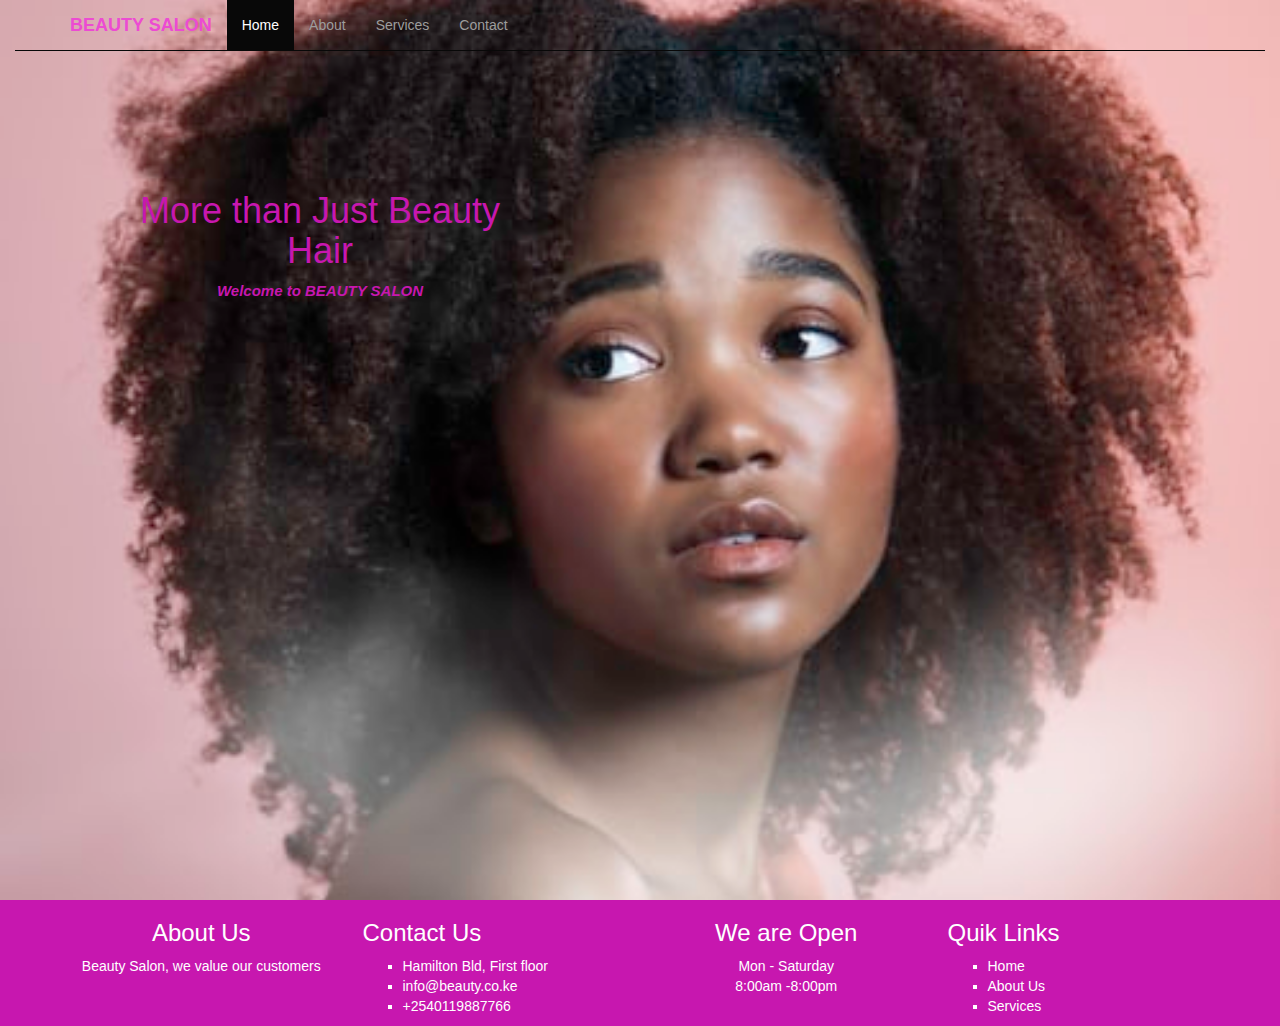
<file: index.html>
<!DOCTYPE html>
<html lang="en">
<head>
    <meta charset="UTF-8">
    <meta http-equiv="X-UA-Compatible" content="IE=edge">
    <meta name="viewport" content="width=device-width, initial-scale=1.0">
    <title>Beauty Salon</title>
    <link rel="stylesheet" href="https://maxcdn.bootstrapcdn.com/bootstrap/3.3.7/css/bootstrap.min.css" integrity="sha384-BVYiiSIFeK1dGmJRAkycuHAHRg32OmUcww7on3RYdg4Va+PmSTsz/K68vbdEjh4u" crossorigin="anonymous">
    <link rel="stylesheet" href="css/styles.css">
</head>
<body>
    <div class="container-fluid wrap">
        <div class="row">
            <div class="col-md-12">
                <div>
                <nav class="navbar navbar-inverse navbar-static-top">
                    <div class="container">
                      <div class="navbar-header">
                        <button type="button" class="navbar-toggle collapsed" data-toggle="collapse" data-target="#navbar" aria-expanded="false" aria-controls="navbar">
                          <span class="sr-only">Toggle navigation</span>
                          <span class="icon-bar"></span>
                          <span class="icon-bar"></span>
                          <span class="icon-bar"></span>
                        </button>
                        <a class="navbar-brand" href="/" style="font-weight: bold; color: rgb(236, 75, 210);">BEAUTY SALON</a>
                      </div>
                      <div id="navbar" class="navbar-collapse collapse">
                        <ul class="nav navbar-nav">
                            <li class="active"><a href="/">Home</a></li>
                            <li><a href="about.html">About</a></li>
                            <li><a href="services.html">Services</a></li>
                            <li><a href="#contact">Contact</a></li>
                          </li>
                        </ul>
                      </div>
                    </div>
                  </nav>
                  </div>
                  
            </div>

        </div>
        <div class="row">
            <div class="col-md-6 mx-auto">
                
                  <div class="welcome">
                      <h1>More than Just Beauty Hair</h1>
                      <p>Welcome to BEAUTY SALON</p>
                  </div>
            </div>

        </div>
    </div>
    <section id="footer">
    <div id="contact" class=" container footer">
        <div class="row">
            <div class="col-md-3 text-center">
                <h3>About Us</h3>
                <p>Beauty Salon, we value our customers</p>
            </div>
            <div class="col-md-3 ">
                <h3>Contact Us</h3>
                <ul>
                    <li>Hamilton Bld, First floor</li>
                    <li>info@beauty.co.ke</li>
                    <li>+2540119887766</li>
                </ul>
            </div>
            <div class="col-md-3 text-center">
                <h3>We are Open</h3>
                <p>Mon - Saturday<br> 8:00am -8:00pm</p>
            </div>
            <div class="col-md-3 links ">
                <h3>Quik Links</h3>
                <ul class="">
                    <li><a href="/">Home</a></li>
                    <li><a href="about.html">About Us</a></li>
                    <li><a href="services.html">Services</a></li>
                </ul>
            </div>
        </div>
    </div>
    </section>
    <script src="https://ajax.googleapis.com/ajax/libs/jquery/1.12.4/jquery.min.js"></script>
    <script src="https://maxcdn.bootstrapcdn.com/bootstrap/3.3.7/js/bootstrap.min.js" integrity="sha384-Tc5IQib027qvyjSMfHjOMaLkfuWVxZxUPnCJA7l2mCWNIpG9mGCD8wGNIcPD7Txa" crossorigin="anonymous"></script>
</body>
</html>
</file>
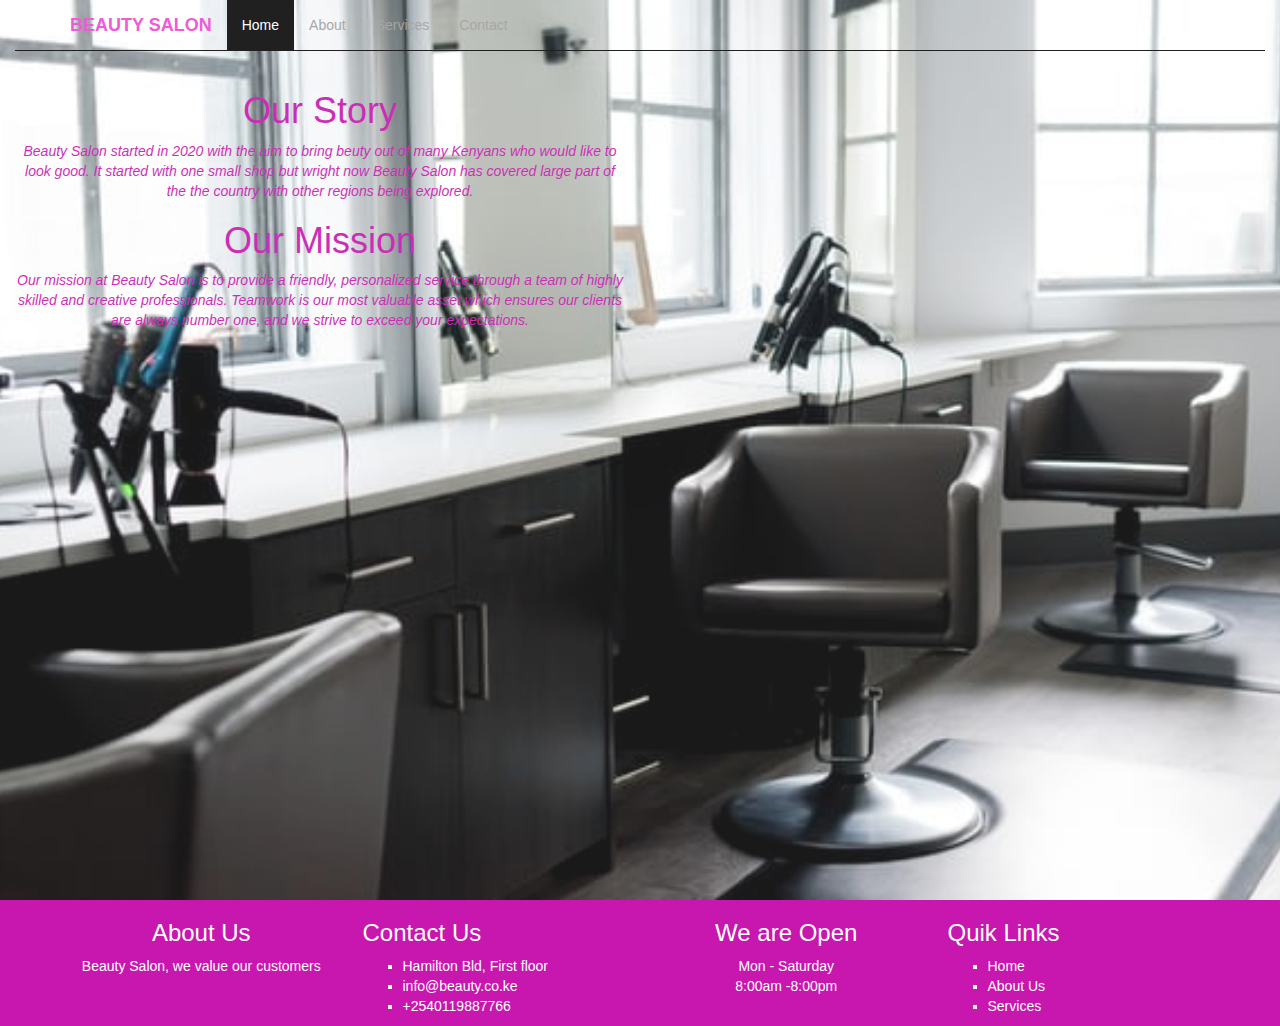
<file: about.html>
<!DOCTYPE html>
<html lang="en">
<head>
    <meta charset="UTF-8">
    <meta http-equiv="X-UA-Compatible" content="IE=edge">
    <meta name="viewport" content="width=device-width, initial-scale=1.0">
    <title>Beauty Salon</title>
    <link rel="stylesheet" href="https://maxcdn.bootstrapcdn.com/bootstrap/3.3.7/css/bootstrap.min.css" integrity="sha384-BVYiiSIFeK1dGmJRAkycuHAHRg32OmUcww7on3RYdg4Va+PmSTsz/K68vbdEjh4u" crossorigin="anonymous">
    <link rel="stylesheet" href="css/styles.css">
</head>
<body>
    <div class="container-fluid wrap3">
        <div class="row">
            <div class="col-md-12">
                <nav class="navbar navbar-inverse navbar-static-top">
                    <div class="container">
                      <div class="navbar-header">
                        <button type="button" class="navbar-toggle collapsed" data-toggle="collapse" data-target="#navbar" aria-expanded="false" aria-controls="navbar">
                          <span class="sr-only">Toggle navigation</span>
                          <span class="icon-bar"></span>
                          <span class="icon-bar"></span>
                          <span class="icon-bar"></span>
                        </button>
                        <a class="navbar-brand" href="/" style="font-weight: bold; color: rgb(236, 75, 210);">BEAUTY SALON</a>
                      </div>
                      <div id="navbar" class="navbar-collapse collapse">
                        <ul class="nav navbar-nav">
                            <li class="active"><a href="/">Home</a></li>
                            <li><a href="about.html">About</a></li>
                            <li><a href="services.html">Services</a></li>
                            <li><a href="#contact">Contact</a></li>
                      </div>
                    </div>
                  </nav>

            </div>

        </div>
        <div class="row">
            <div class="col-md-6 about">
                <div class="story">
                    <h1>Our Story</h1>
                    <p>Beauty Salon started in 2020 with the aim to bring beuty out of many Kenyans who would like to look good. It started with one small shop but wright now Beauty Salon has covered large part of the the country with other regions being explored.</p>
                </div>
                <div class="mission">
                    <h1>Our Mission</h1>
                    <p>Our mission at Beauty Salon is to provide a friendly, personalized service through a team of highly skilled and creative professionals. Teamwork is our most valuable asset which ensures our clients are always number one, and we strive to exceed your expectations.</p>
                    
                </div>
            </div>
        </div>
    </div>
    <section id="footer">
        <div id="contact" class=" container footer">
            <div class="row">
                <div class="col-md-3 text-center">
                    <h3>About Us</h3>
                    <p>Beauty Salon, we value our customers</p>
                </div>
                <div class="col-md-3 ">
                    <h3>Contact Us</h3>
                    <ul>
                        <li>Hamilton Bld, First floor</li>
                        <li>info@beauty.co.ke</li>
                        <li>+2540119887766</li>
                    </ul>
                </div>
                <div class="col-md-3 text-center">
                    <h3>We are Open</h3>
                    <p>Mon - Saturday<br> 8:00am -8:00pm</p>
                </div>
                <div class="col-md-3 links ">
                    <h3>Quik Links</h3>
                    <ul class="">
                        <li><a href="/">Home</a></li>
                        <li><a href="about.html">About Us</a></li>
                        <li><a href="services.html">Services</a></li>
                    </ul>
                </div>
            </div>
        </div>
        </section>
    <script src="https://ajax.googleapis.com/ajax/libs/jquery/1.12.4/jquery.min.js"></script>
    <script src="https://maxcdn.bootstrapcdn.com/bootstrap/3.3.7/js/bootstrap.min.js" integrity="sha384-Tc5IQib027qvyjSMfHjOMaLkfuWVxZxUPnCJA7l2mCWNIpG9mGCD8wGNIcPD7Txa" crossorigin="anonymous"></script>
</body>
</html>
</file>
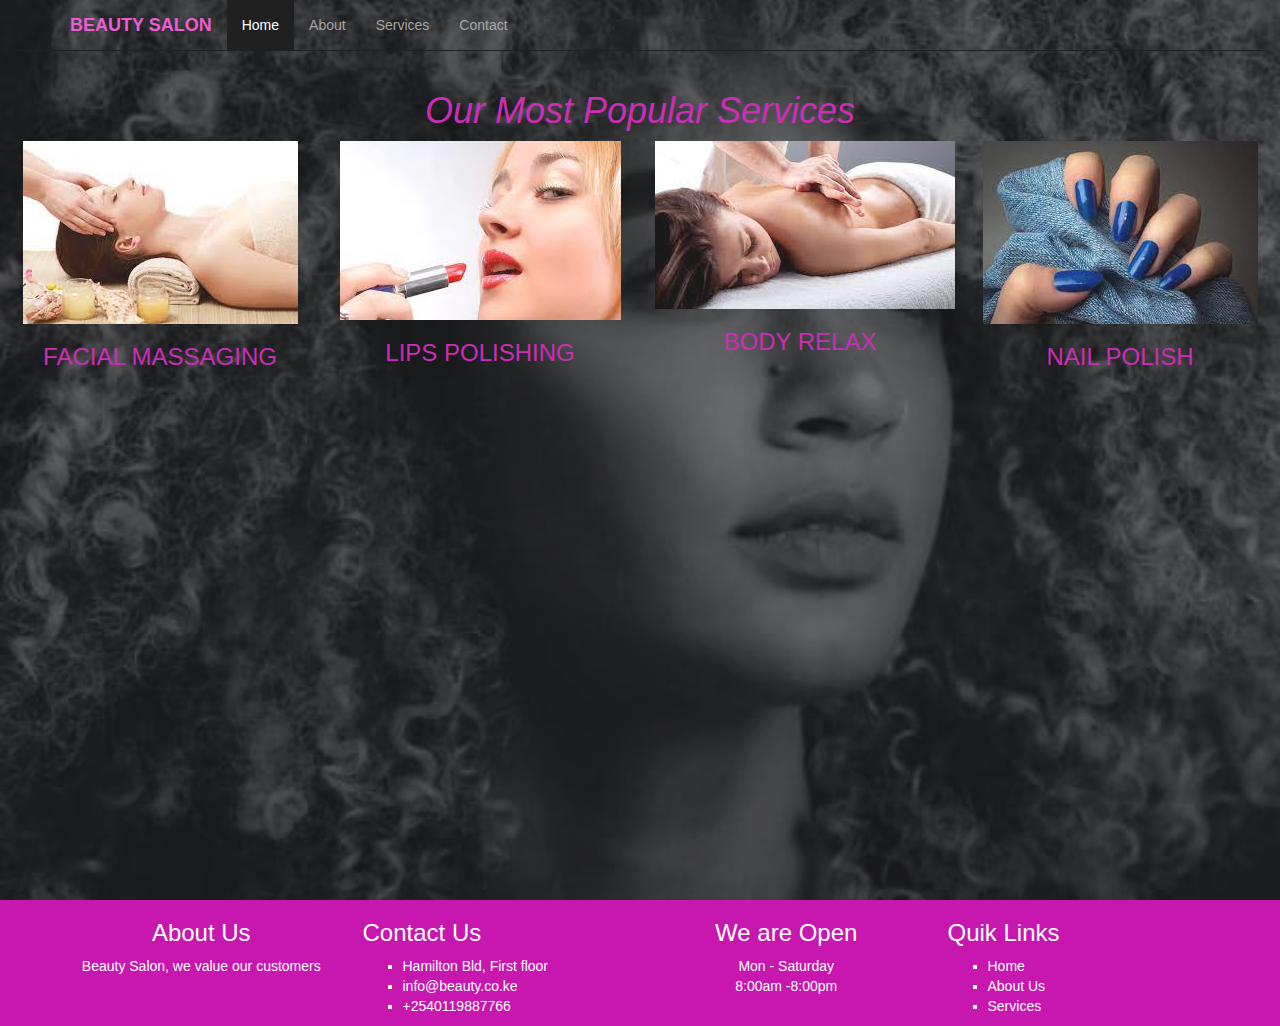
<file: services.html>
<!DOCTYPE html>
<html lang="en">
<head>
    <meta charset="UTF-8">
    <meta http-equiv="X-UA-Compatible" content="IE=edge">
    <meta name="viewport" content="width=device-width, initial-scale=1.0">
    <title>Beauty Salon</title>
    <link rel="stylesheet" href="https://maxcdn.bootstrapcdn.com/bootstrap/3.3.7/css/bootstrap.min.css" integrity="sha384-BVYiiSIFeK1dGmJRAkycuHAHRg32OmUcww7on3RYdg4Va+PmSTsz/K68vbdEjh4u" crossorigin="anonymous">
    <link rel="stylesheet" href="css/styles.css">
</head>
<body>
    <div class="container-fluid wrap1">
        <div class="row">
            <div class="col-md-12">
                <nav class="navbar navbar-inverse navbar-static-top">
                    <div class="container">
                      <div class="navbar-header">
                        <button type="button" class="navbar-toggle collapsed" data-toggle="collapse" data-target="#navbar" aria-expanded="false" aria-controls="navbar">
                          <span class="sr-only">Toggle navigation</span>
                          <span class="icon-bar"></span>
                          <span class="icon-bar"></span>
                          <span class="icon-bar"></span>
                        </button>
                        <a class="navbar-brand" href="/" style="font-weight: bold; color: rgb(236, 75, 210);">BEAUTY SALON</a>
                      </div>
                      <div id="navbar" class="navbar-collapse collapse">
                        <ul class="nav navbar-nav">
                          <li class="active"><a href="/">Home</a></li>
                          <li><a href="about.html">About</a></li>
                          <li><a href="services.html">Services</a></li>
                          <li><a href="#contact">Contact</a></li>
                        </ul>
                      </div>
                    </div>
                  </nav>

            </div>

        </div>
        <div class="row popular">
            <div class="col heading text-center">
                <h1>Our Most Popular Services</h1>
            </div>
            

        </div>
        <div class="row text-center serve">
            <div class="col-md-3">
                <div class="card">
                    <div class="card-body">
                        <img src="img/face.jfif" alt="" class="image-fluid">
                    </div>
                    <div class="card-title">
                        <h3>FACIAL MASSAGING</h3>
                    </div>
                </div>
                
            </div>
            <div class="col-md-3">
                <div class="card">
                    <div class="card-body">
                        <img src="img/lips.jfif" alt="" class="image-fluid">
                    </div>
                    <div class="card-title">
                        <h3>LIPS POLISHING</h3>
                    </div>
                </div>
                
            </div>
            <div class="col-md-3">
                <div class="card">
                    <div class="card-body">
                        <img src="img/body.jfif" alt="" class="image-fluid">
                    </div>
                    <div class="card-title">
                        <h3>BODY RELAX</h3>
                    </div>
                </div>
                
            </div>
            <div class="col-md-3">
                <div class="card">
                    <div class="card-body">
                        <img src="img/nails.jfif" alt="" class="image-fluid">
                    </div>
                    <div class="card-title">
                        <h3>NAIL POLISH</h3>
                    </div>
                </div>
                
            </div>
            </div>
    </div>
    <section id="footer">
        <div id="contact" class=" container footer">
            <div class="row">
                <div class="col-md-3 text-center">
                    <h3>About Us</h3>
                    <p>Beauty Salon, we value our customers</p>
                </div>
                <div class="col-md-3 ">
                    <h3>Contact Us</h3>
                    <ul>
                        <li>Hamilton Bld, First floor</li>
                        <li>info@beauty.co.ke</li>
                        <li>+2540119887766</li>
                    </ul>
                </div>
                <div class="col-md-3 text-center">
                    <h3>We are Open</h3>
                    <p>Mon - Saturday<br> 8:00am -8:00pm</p>
                </div>
                <div class="col-md-3 links ">
                    <h3>Quik Links</h3>
                    <ul class="">
                        <li><a href="/">Home</a></li>
                        <li><a href="about.html">About Us</a></li>
                        <li><a href="services.html">Services</a></li>
                    </ul>
                </div>
            </div>
        </div>
        </section>
    <script src="https://ajax.googleapis.com/ajax/libs/jquery/1.12.4/jquery.min.js"></script>
    <script src="https://maxcdn.bootstrapcdn.com/bootstrap/3.3.7/js/bootstrap.min.js" integrity="sha384-Tc5IQib027qvyjSMfHjOMaLkfuWVxZxUPnCJA7l2mCWNIpG9mGCD8wGNIcPD7Txa" crossorigin="anonymous"></script>
</body>
</html>
</file>
<file: css/styles.css>
.wrap{
    background-image: url(../img/b2.jfif);
    height: 100vh;
    background-repeat: no-repeat;
    background-size: cover;
    background-position: center;
}

.wrap1{
    background-image: url(../img/service.jfif);
    height: 100vh;
    background-repeat: no-repeat;
    background-size: cover;
    background-position: center;
    opacity: 0.9;
}
.wrap3{
    background-image: url(../img/about1.jfif);
    height: 100vh;
    background-repeat: no-repeat;
    background-size: cover;
    background-position: center;
    opacity: 0.9;
}
.welcome {
    text-align: center;
    color: rgb(199, 23, 175);
    padding: 100px;
    font-weight: 600;
    
}

.welcome p{
    font-size: 15px;
    font-style: italic;
}
.navbar{
    background-color:transparent;
}

.story, .mission{
    text-align: center;
}
.story p, .mission p{
    font-style: italic;
}

.about{
    color: rgb(199, 23, 175);  
}

#navbar ul li a:hover{
    color: rgb(199, 23, 175);
}
 
#footer{
    color: white;
    background-color: rgb(199, 23, 175);
}

.footer ul li {
    color: white;
    list-style-type: square;
    
}
.footer ul li a{
    color: white;
    text-decoration: none;
    
}
.popular h1{
    color: rgb(199, 23, 175);
    font-style: italic;
}

.serve{
    color: rgb(199, 23, 175);
}
</file>
